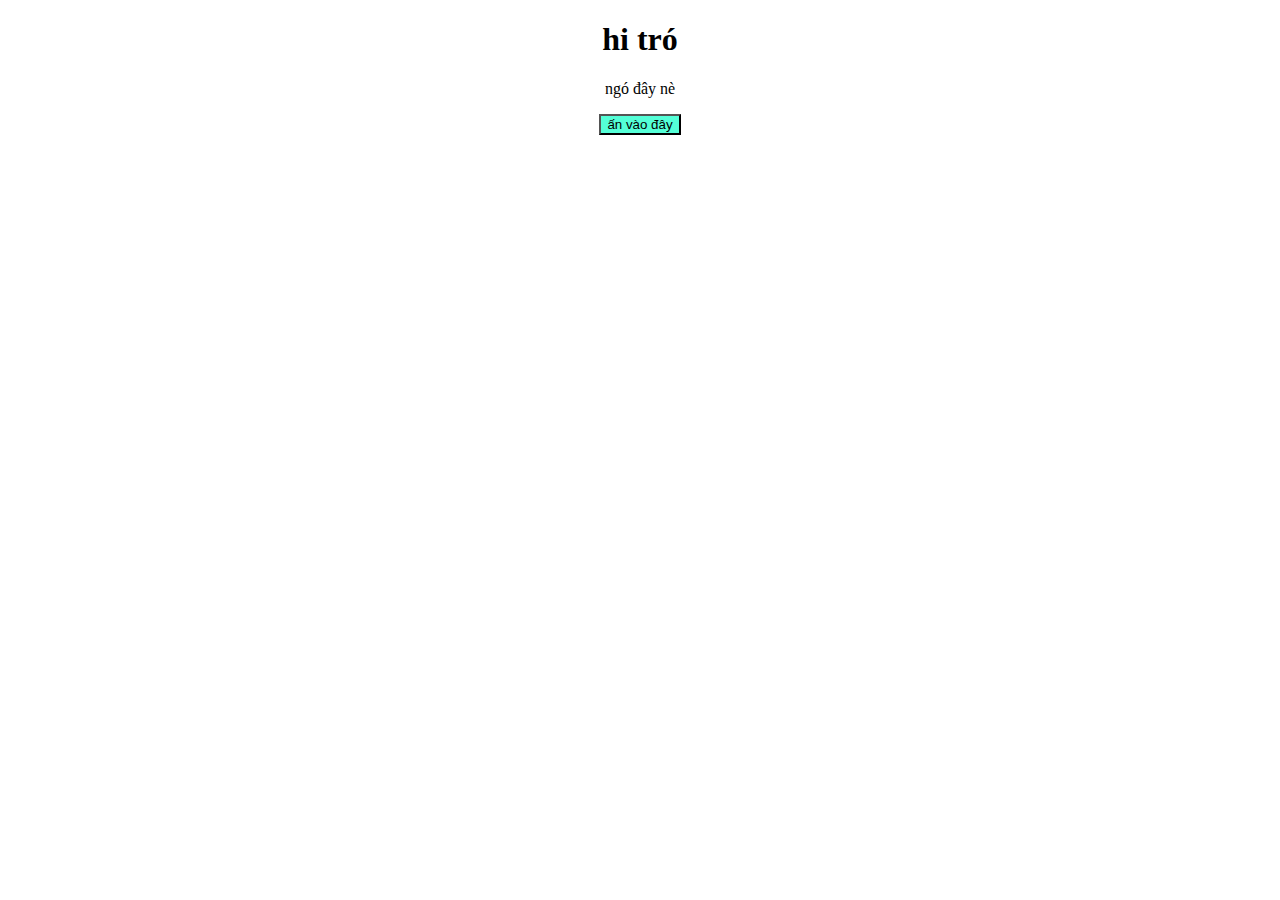
<file: index.html>
<!DOCTYPE html>
<html lang="en">

<head>
    <meta charset="UTF-8">
    <meta name="viewport" content="width=device-width, initial-scale=1.0">
    <title>Document</title>
    <link rel="stylesheet" href="lmao.css">
</head>

<body>
    <h1>hi tró</h1>
    <p>ngó đây nè</p>
    <button onclick=lmao()>ấn vào đây</button>
    <script>
        function lmao() {
            alert("chúc mừng b đã bị đần");
        }
    </script>
</body>

</html>
</file>
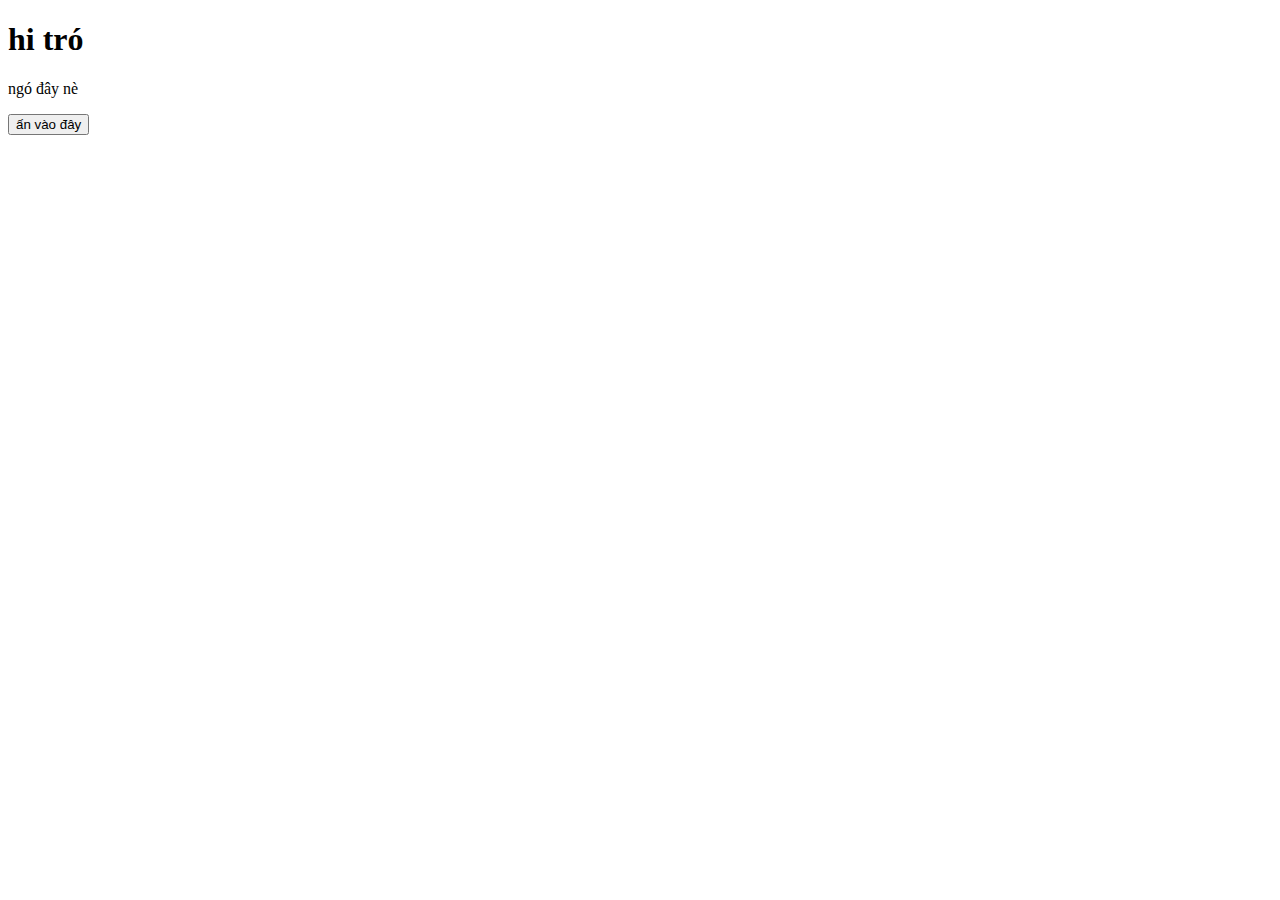
<file: lmao.html>
<!DOCTYPE html>
<html lang="en">

<head>
    <meta charset="UTF-8">
    <meta name="viewport" content="width=device-width, initial-scale=1.0">
    <title>Document</title>
</head>

<body>
    <h1>hi tró</h1>
    <p>ngó đây nè</p>
    <button onclick=lmao()>ấn vào đây</button>
    <script>
        function lmao() {
            alert("chúc mừng b đã bị đần");
        }
    </script>
</body>

</html>
</file>
<file: lmao.css>
button {
    display: flex;
    justify-content: center;
    padding: auto;
    margin: auto;
    background-color: rgb(84, 255, 215);
}

h1 {
    text-align: center;
}

p {
    text-align: center;
}
</file>
